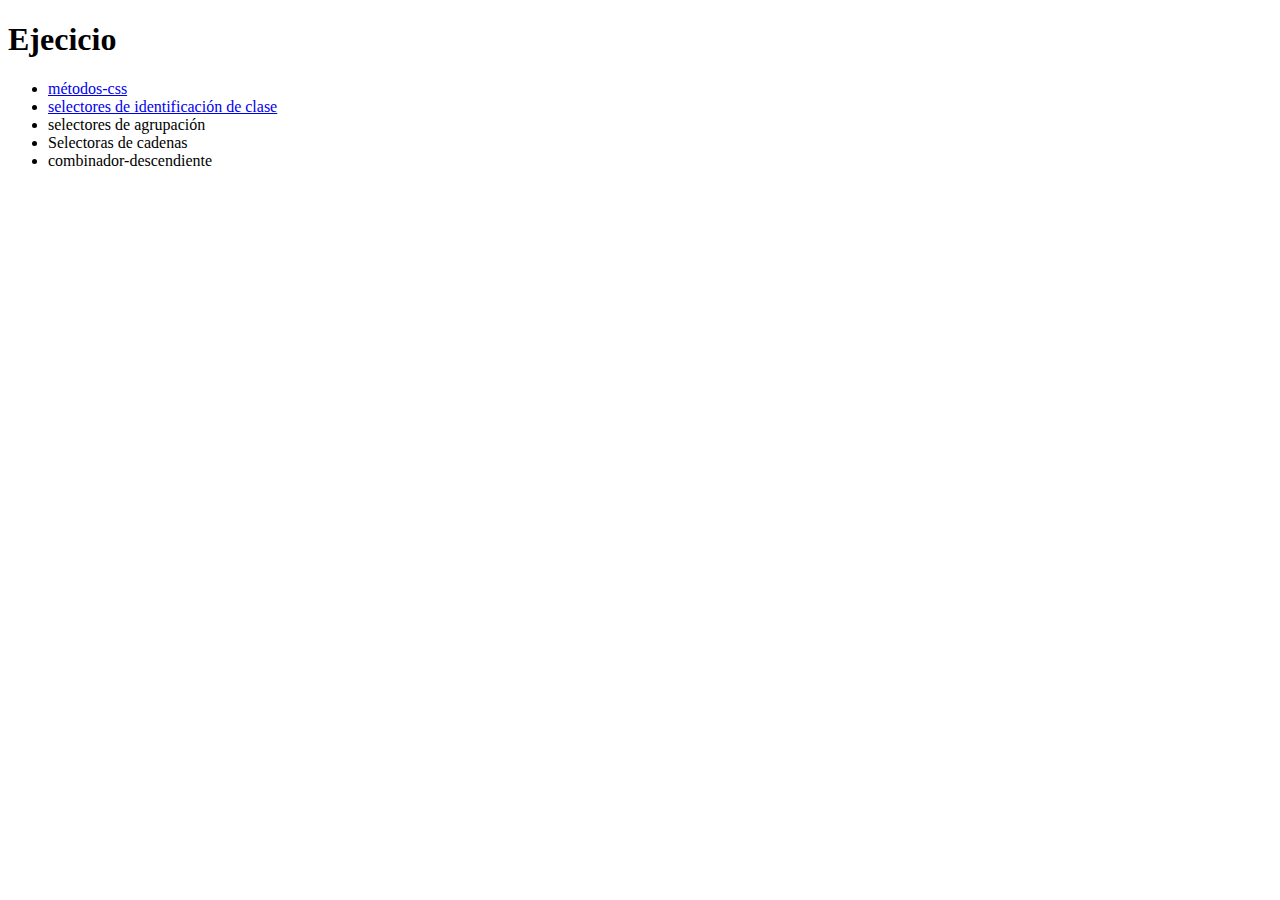
<file: index.html>
<!DOCTYPE html>
<html lang="en">
<head>
    <meta charset="UTF-8">
    <meta name="viewport" content="width=device-width, initial-scale=1.0">
    <title>Document</title>
</head>
<body>
    <h1>Ejecicio </h1>
    <ul>
        <li><a href="./01-css-methods/index.html">métodos-css </a></li>
        <li><a href="./02-class-id-selectors/02-class-id-selectors.html">selectores de identificación de clase</a></li>
        <li><a href="./03-grouping-selectors/03-grouping-selectors.html"></a>selectores de agrupación </li>
        <li><a href="./04-chaining-selectors/04Selector_Chaining.html"></a>Selectoras de cadenas</li>
        <li><a href="./05-descendant-combinator/Combinador _descendiente.html"></a>combinador-descendiente</li>
    </ul>
</body>
</html>
</file>
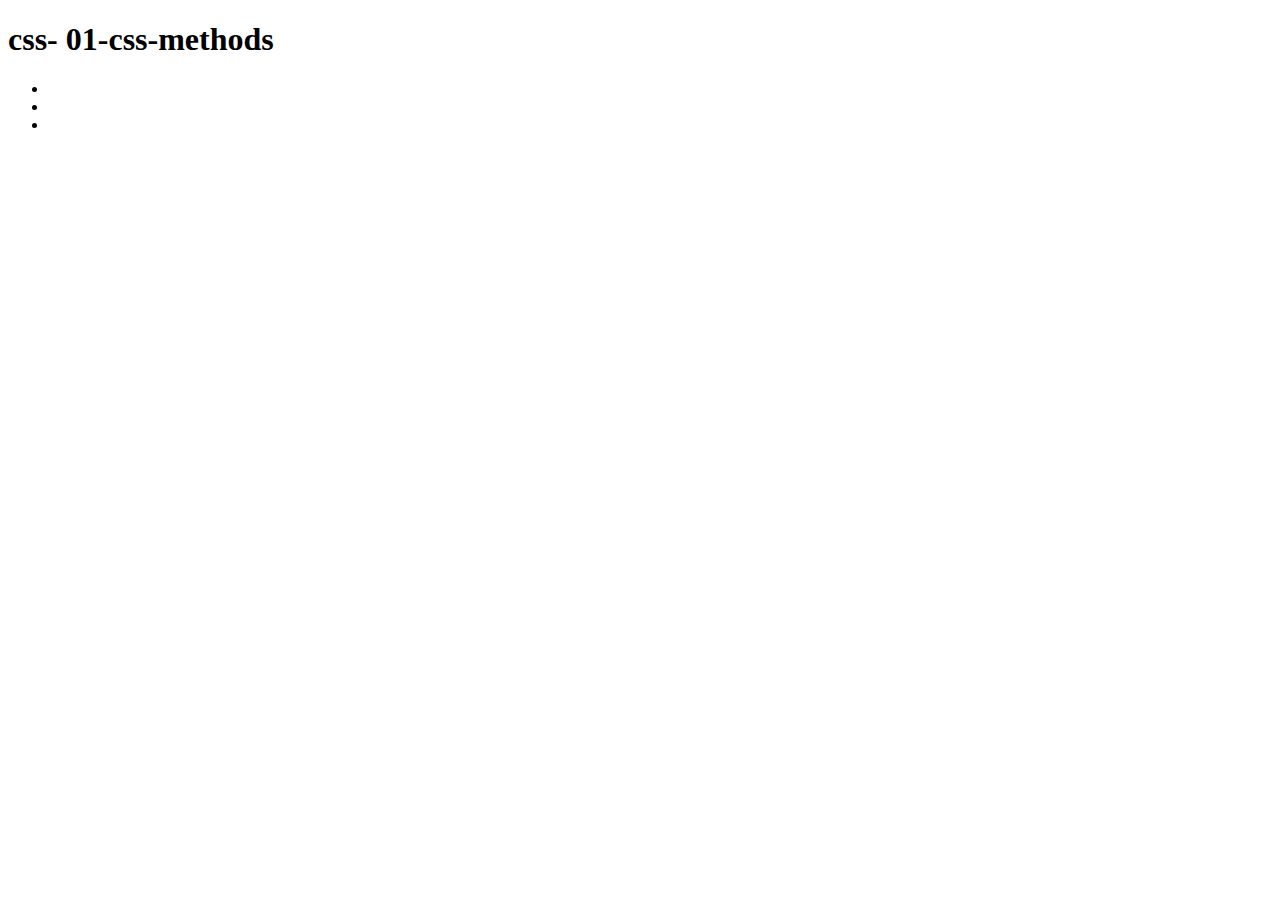
<file: 01-css-methods/index.html>
<!DOCTYPE html>
<html lang="en">
<head>
    <meta charset="UTF-8">
    <meta name="viewport" content="width=device-width, initial-scale=1.0">
    <title>Document</title>
</head>
<body>
    <h1>css- 01-css-methods</h1>
    <ul>
        <li><a href="./01-css.externo.html"></a></li>
        <li><a href="./01-css.interno.html"></a></li>
        <li><a href="./01-css.linea.html"></a></li>
    
    </ul>
</body>
</html>
</file>
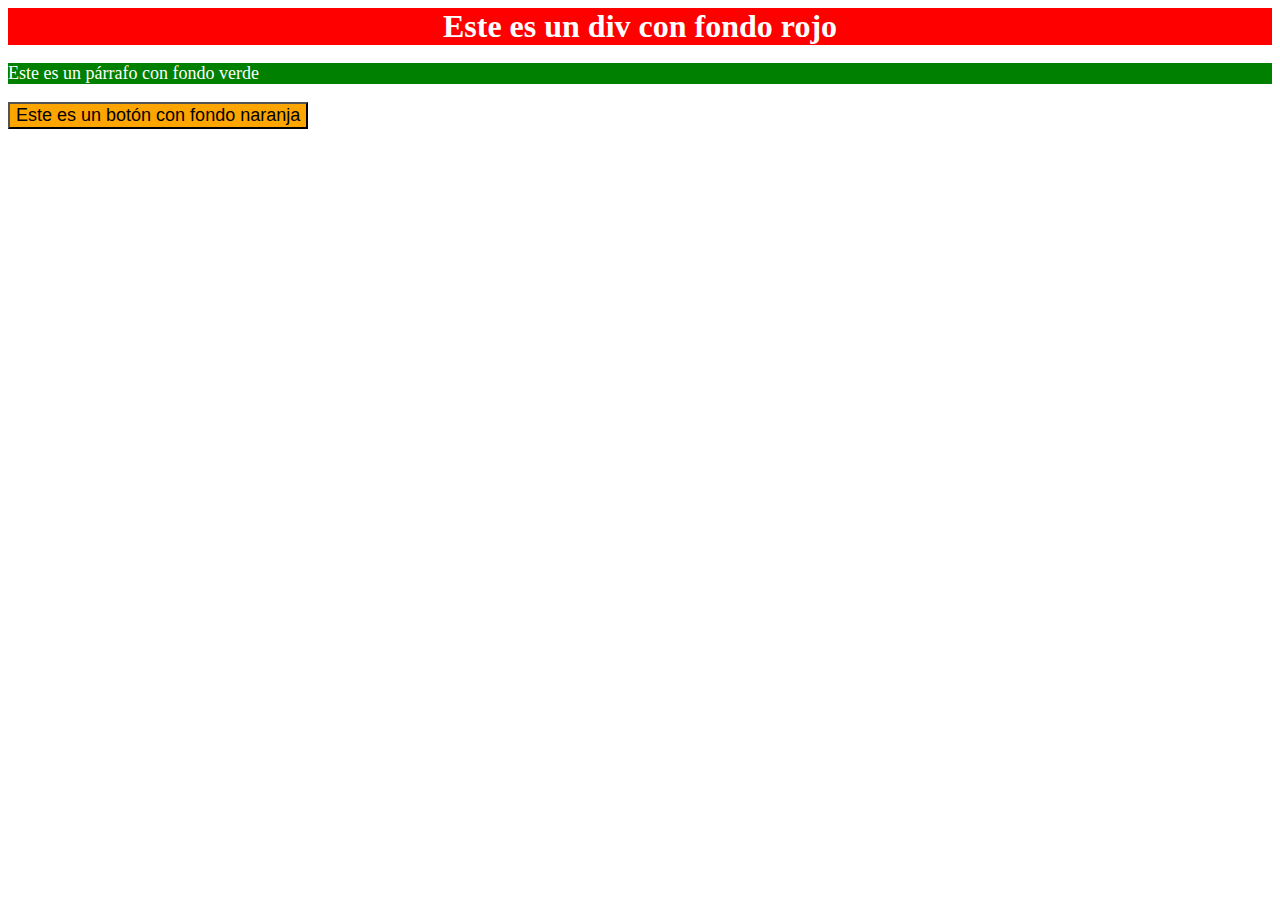
<file: 01-css-methods/01-css.externo.html>
<!DOCTYPE html>
<html lang="en">
<head>
    <meta charset="UTF-8">
    <meta name="viewport" content="width=device-width, initial-scale=1.0">
    <title>Document</title>
    <link rel="stylesheet" href="styles.css">
</head>
<body>
    <div>Este es un div con fondo rojo</div>
    <p>Este es un párrafo con fondo verde</p>
    <button>Este es un botón con fondo naranja</button>

    
</body>
</html>
</file>
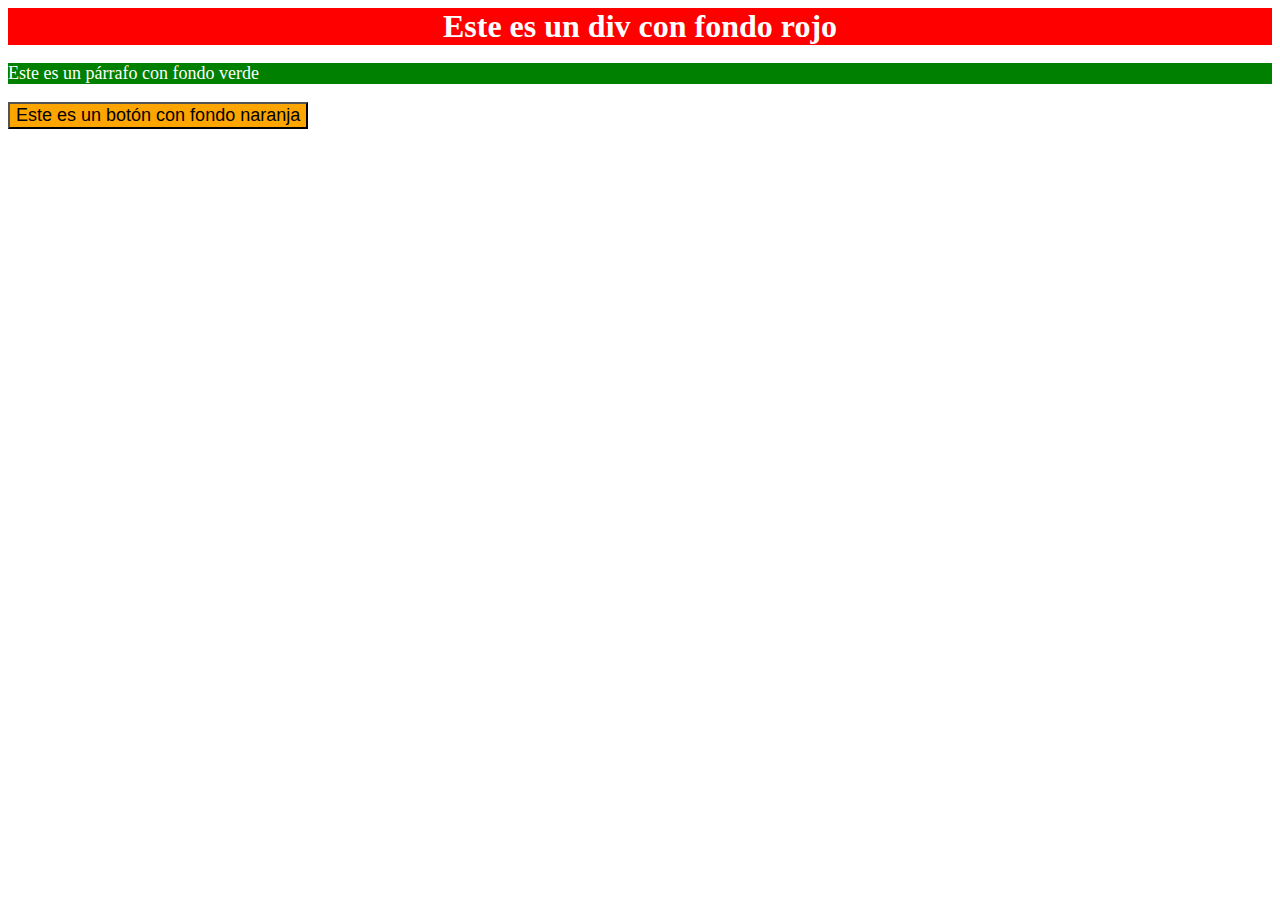
<file: 01-css-methods/01-css.interno.html>
<!DOCTYPE html>
<html lang="en">
<head>
    <meta charset="UTF-8">
    <meta name="viewport" content="width=device-width, initial-scale=1.0">
    <title>Document</title>
  
    
</head>
<body>
     <div style="background-color: red; /* Fondo rojo */
     color: white; /* Texto blanco */
     font-size: 32px; /* Tamaño de fuente de 32 px */
     text-align: center; /* Alineado al centro */
     font-weight: bold; /* Texto en negrita */;">Este es un div con fondo rojo</div>
    
     <p style="background-color: green; /* Fondo verde */
        color: white; /* Texto blanco */
        font-size: 18px; /* Tamaño de fuente de 18 px */;"> Este es un párrafo con fondo verde</p>
        

    <button style="background-color: orange; /* Fondo naranja */
            font-size: 18px; /* Tamaño de fuente de 18 px */">Este es un botón con fondo naranja</button>
    
    
</body>
</html>
</file>
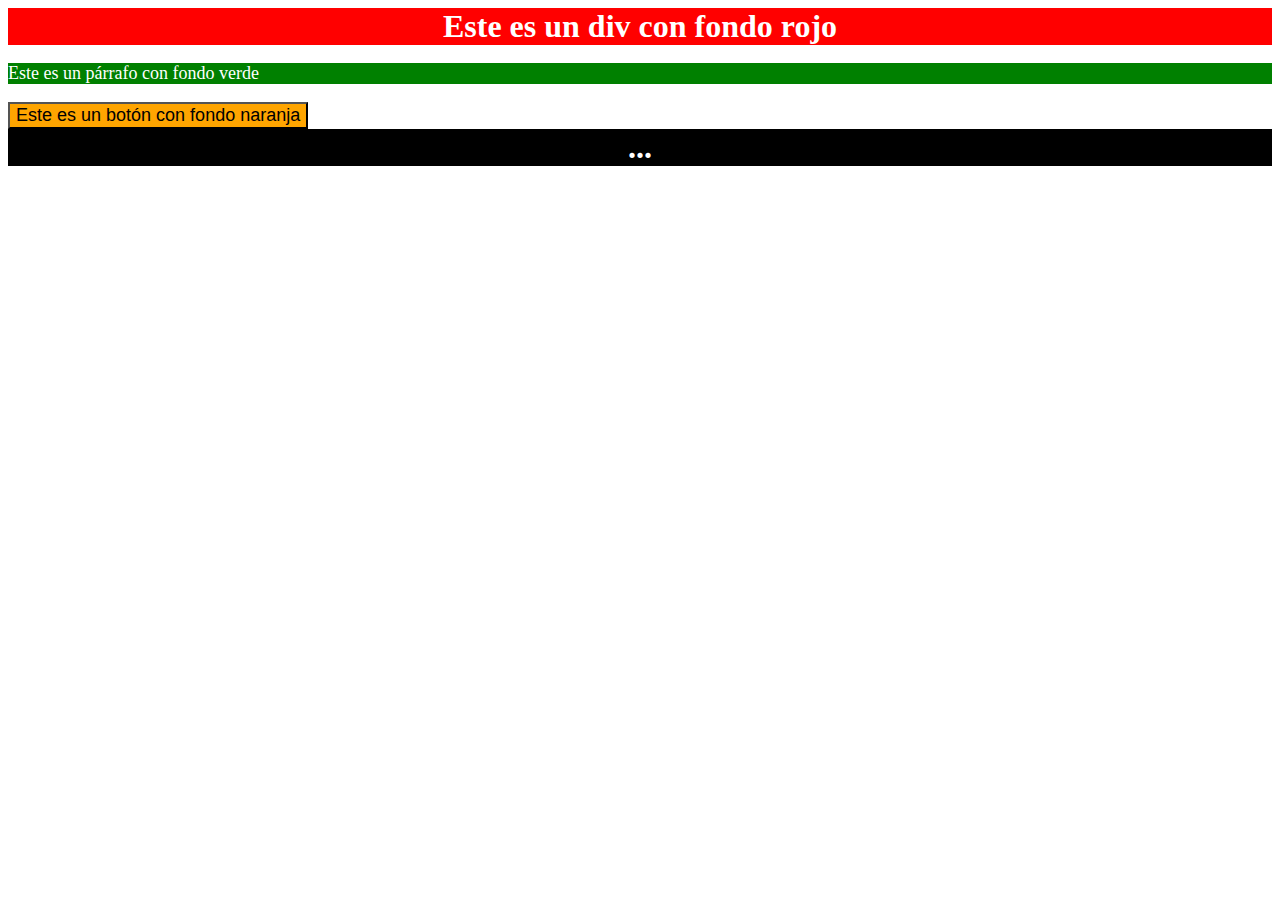
<file: 01-css-methods/01-css.linea.html>
<!DOCTYPE html>
<html lang="es">
<head>
    <meta charset="UTF-8">
    <meta name="viewport" content="width=device-width, initial-scale=1.0">
    <title>Estilos de Ejemplo</title>
    <style>
        div {
            background-color: red; /* Fondo rojo */
            color: white; /* Texto blanco */
            font-size: 32px; /* Tamaño de fuente de 32 px */
            text-align: center; /* Alineado al centro */
            font-weight: bold; /* Texto en negrita */
        }

        p {
            background-color: green; /* Fondo verde */
            color: white; /* Texto blanco */
            font-size: 18px; /* Tamaño de fuente de 18 px */
        }

        button {
            background-color: orange; /* Fondo naranja */
            font-size: 18px; /* Tamaño de fuente de 18 px */
        }
    </style>
</head>
<body>
    <div>Este es un div con fondo rojo</div>
    <p>Este es un párrafo con fondo verde</p>
    <button>Este es un botón con fondo naranja</button>

    <div style="color: white; background-color: black;">...</div>
</body>
</html>
</file>
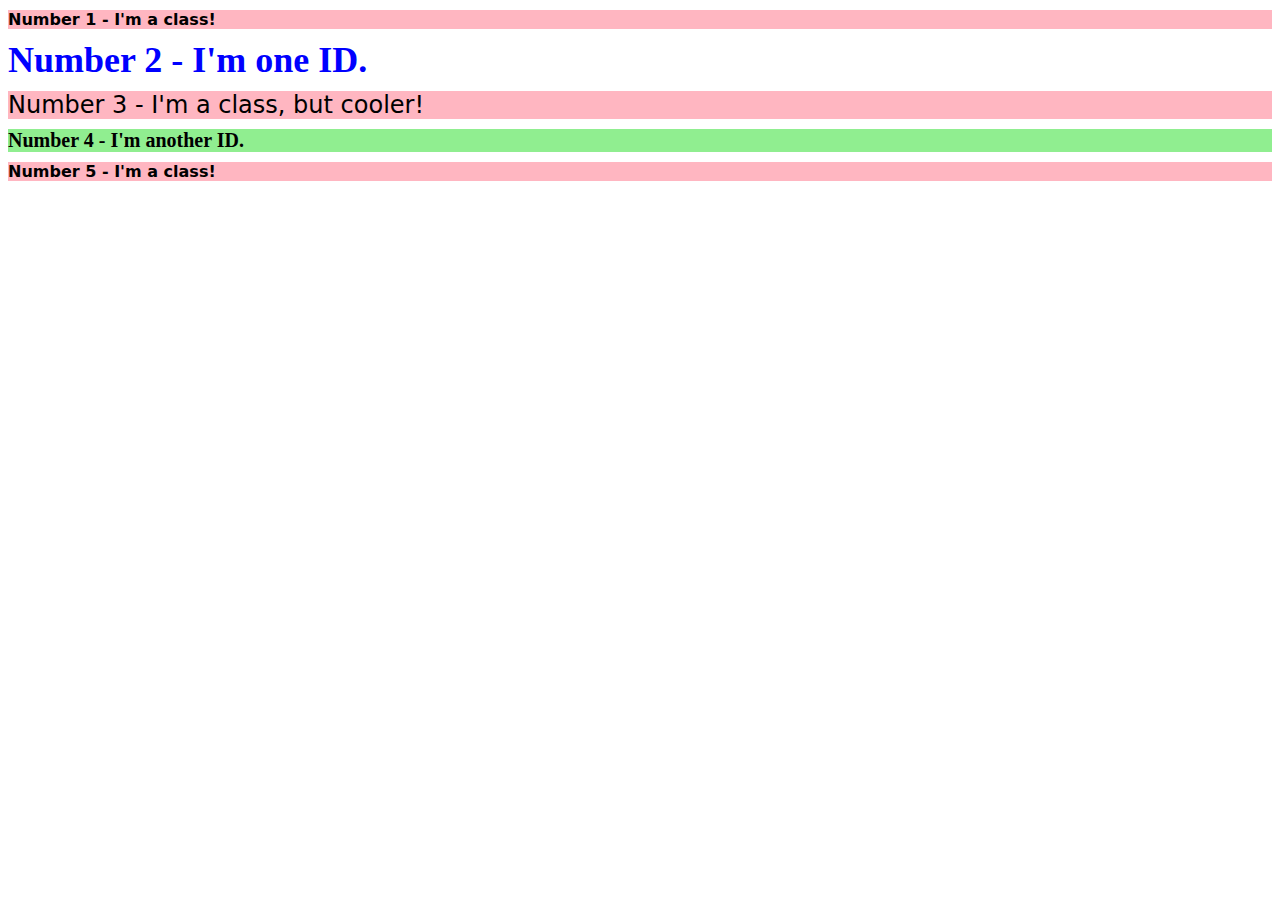
<file: 02-class-id-selectors/02-class-id-selectors.html>
<!DOCTYPE html>
<html lang="en">
  <head>
    <meta charset="UTF-8">
    <meta http-equiv="X-UA-Compatible" content="IE=edge">
    <meta name="viewport" content="width=device-width, initial-scale=1.0">
    <title>Class and ID Selectors</title>
    <link rel="stylesheet" href="styles.css">
  </head>
  <body>
    <p>Number 1 - I'm a class!</p>
    <div class="Dos">Number 2 - I'm one ID.</div>
    <p class="Tres">Number 3 - I'm a class, but cooler!</p>
    <div class="Cuatro">Number 4 - I'm another ID.</div>
    <p class="Quinto">Number 5 - I'm a class!</p>
    
  </body>
</html>
</file>
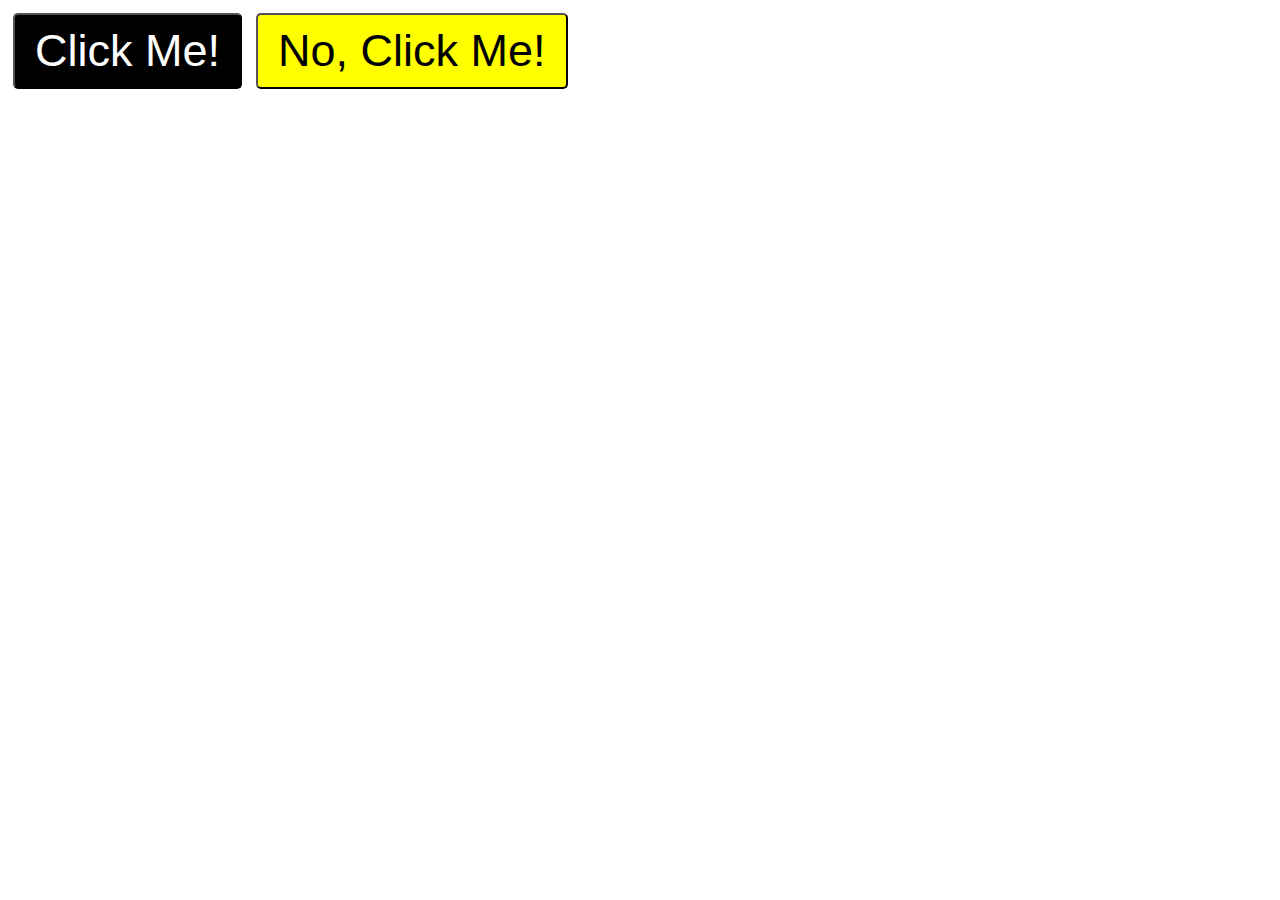
<file: 03-grouping-selectors/03-grouping-selectors.html>
<!DOCTYPE html>
<html lang="en">
  <head>
    <meta charset="UTF-8">
    <meta http-equiv="X-UA-Compatible" content="IE=edge">
    <meta name="viewport" content="width=device-width, initial-scale=1.0">
    <title>Grouping Selectors</title>
    <link rel="stylesheet" href="03-grouping-selectors.css">
  </head>
  <body>
    <button>Click Me!</button>
    <button>No, Click Me!</button>
  </body>
</html>
</file>
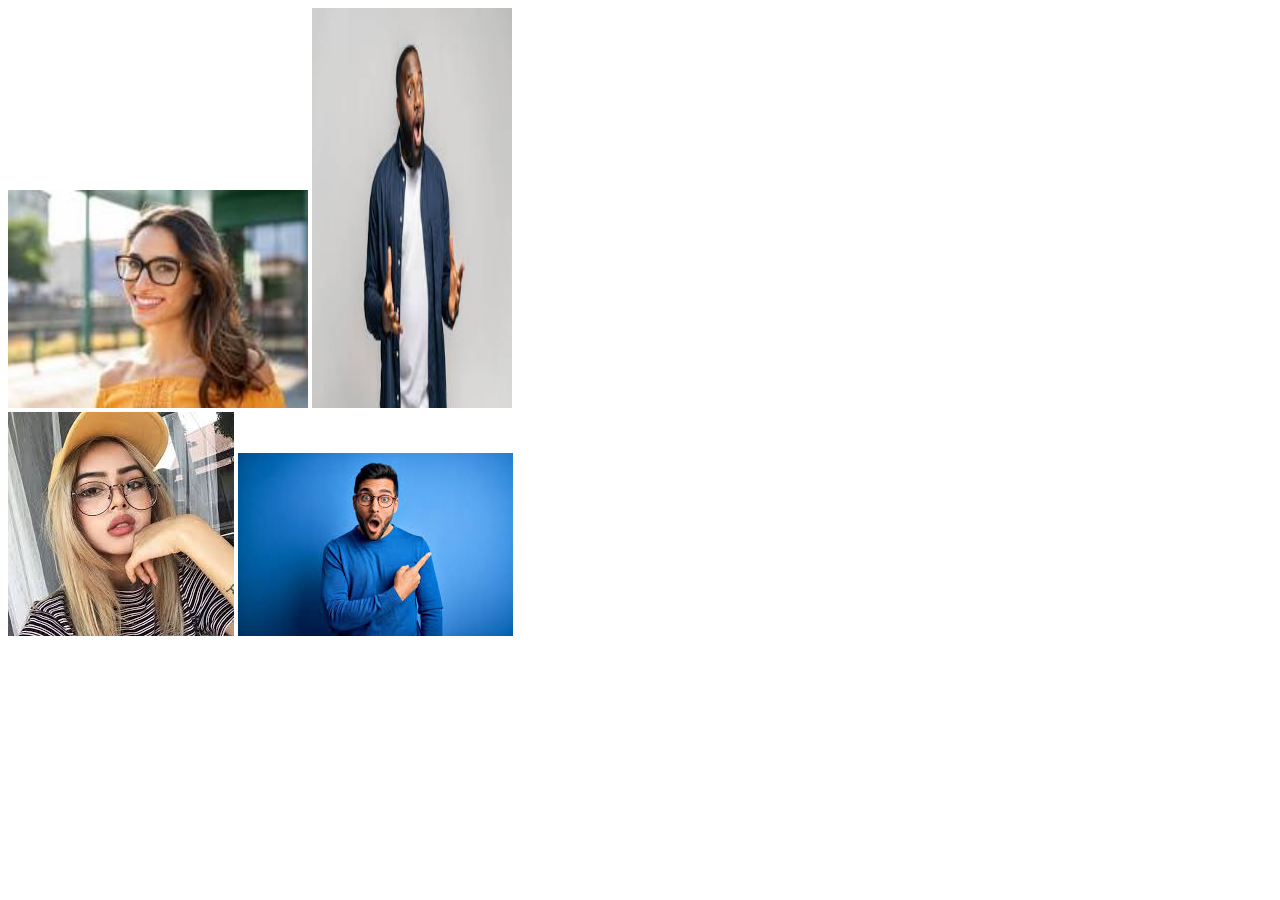
<file: 04-chaining-selectors/04Selector_Chaining.html>
<!DOCTYPE html>
<html lang="en">
  <head>
    <meta charset="UTF-8">
    <meta http-equiv="X-UA-Compatible" content="IE=edge">
    <meta name="viewport" content="width=device-width, initial-scale=1.0">
    <title>Chaining Selectors</title>
    <link rel="stylesheet" href="style.css">
  </head>
  <body>
   <!-- Verifique la ruta de origen de la imagen. Lección de repaso de Fundamentos: enlaces e imágenes -->
    <!-- Utilice las clases DEBAJO de esta línea -->
    <div>
      <img class="avatar proportioned" src="./imagen/Mujer.jpg" alt="mujer con gafas">
      <img class="avatar distorted" src="./imagen/hombre.jpg" alt="Hombre con expresión de sorpresa">
    </div>
    <!-- Utilice las clases ARRIBA de esta línea -->
    <div>
      <img class="original proportioned" src="./imagen/descarga (8).jpg" alt="mujer con gafas">
      <img class="original distorted" src="./imagen/h1.jpg" alt="Hombre con expresión de sorpresa">
    </div>
  </body>
</html>
</file>
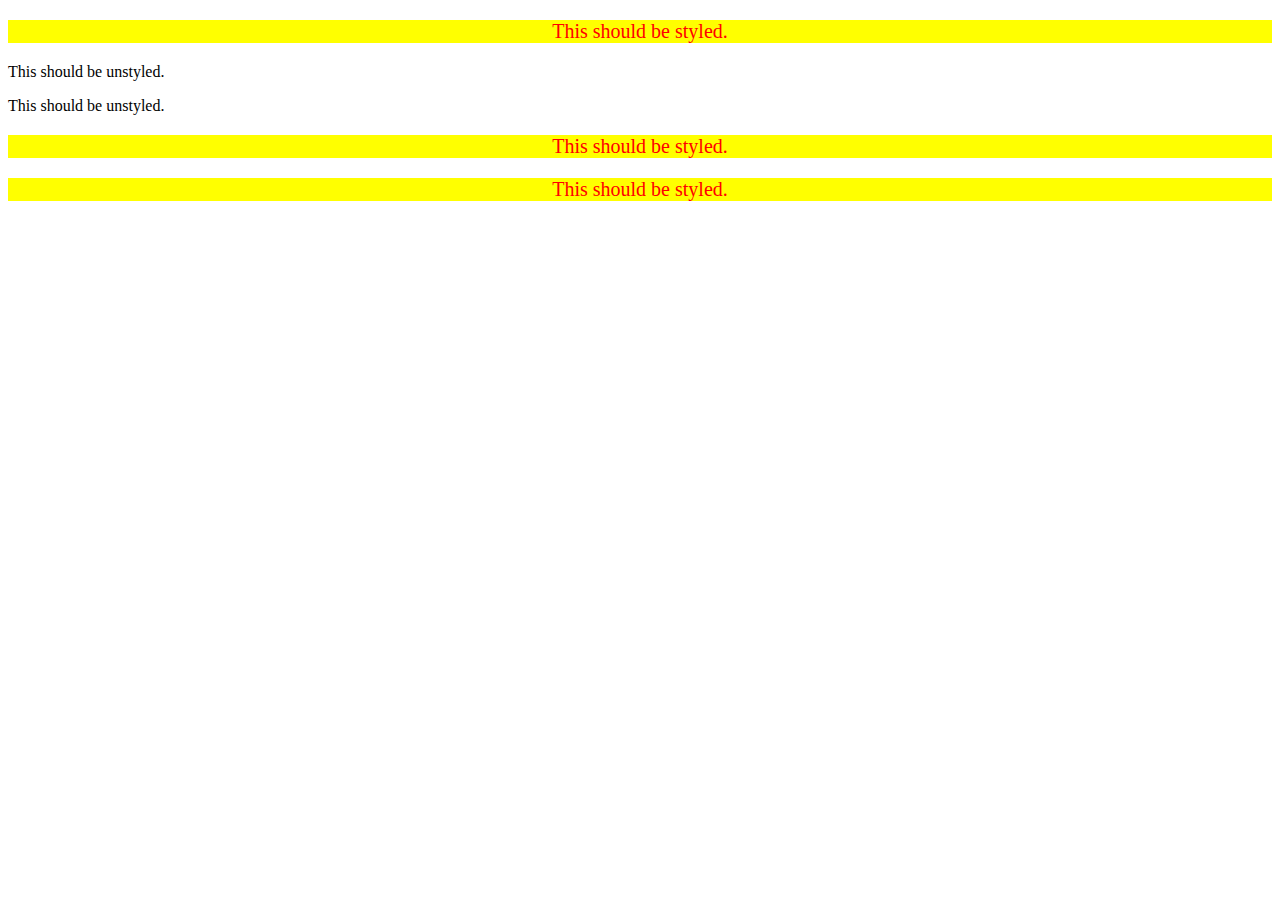
<file: 05-descendant-combinator/Combinador _descendiente.html>
<!DOCTYPE html>
<html lang="en">
  <head>
    <meta charset="UTF-8">
    <meta http-equiv="X-UA-Compatible" content="IE=edge">
    <meta name="viewport" content="width=device-width, initial-scale=1.0">
    <title>Descendant Combinator</title>
    <link rel="stylesheet" href="Cd.css">
  </head>
  <body>
    <div class="container">
      <p class="text">This should be styled.</p>
    </div>
    <p class="text">This should be unstyled.</p>
    <p class="text">This should be unstyled.</p>
    <div class="container">
      <p class="text">This should be styled.</p>
      <p class="text">This should be styled.</p>
    </div>
  </body>
</html>

<!--1.¿Los elementos que contienen el texto "Esto debe tener estilo" tienen los estilos correctos aplicados?*/
    2.¿Los elementos que contienen el texto "Esto no debe tener estilo" no tienen estilos aplicados? -->
</file>
<file: 01-css-methods/styles.css>
div {
    background-color: red; /* Fondo rojo */
    color: white; /* Texto blanco */
    font-size: 32px; /* Tamaño de fuente de 32 px */
    text-align: center; /* Alineado al centro */
    font-weight: bold; /* Texto en negrita */
}

p {
    background-color: green; /* Fondo verde */
    color: white; /* Texto blanco */
    font-size: 18px; /* Tamaño de fuente de 18 px */
}

button {
    background-color: orange; /* Fondo naranja */
    font-size: 18px; /* Tamaño de fuente de 18 px */
}
</file>
<file: 02-class-id-selectors/styles.css>
/* Estilos para todos los elementos <p> */
p {
    background-color: rgb(255, 182, 193); /* Fondo rojo/rosa claro */
    font-family: Verdana, 'DejaVu Sans', sans-serif; /* Lista de fuentes */
    color: black; /* Texto negro */
    font-weight: bold; /* Negrita */
    margin: 10px 0; /* Espaciado entre párrafos */
}

/* Estilo para el segundo elemento <div> */
.Dos {
    color: rgb(0, 0, 255); /* Texto azul */
    font-size: 36px; /* Tamaño de fuente de 36 px */
    font-weight: bold; /* Negrita */
}

/* Estilo para el tercer elemento <p> */

.Tres {
    background-color: rgb(255, 182, 193); /* Fondo color rosa claro */
    font-size: 24px; /* Tamaño de fuente de 24 px */
    font-weight: 300; /* Peso de fuente más ligero */
}

/* Estilo para el cuarto elemento <div> */
.Cuatro {
    background-color: rgb(144, 238, 144); /* Fondo verde claro */
    font-size: 20px; /* Tamaño de fuente de 24 px */
    font-weight: bold; /* Negrita */
    color: black; /* Texto negro */
}

/* Estilo para el quinto elemento <p> */
.Quinto {
    background-color: rgb(255, 182, 193); /* Fondo rojo/rosa claro */
    font-family: Verdana, 'DejaVu Sans', sans-serif; /* Lista de fuentes */
    color: black; /* Texto negro */
    margin: 10px 0; /* Espaciado entre párrafos */
}
</file>
<file: 03-grouping-selectors/03-grouping-selectors.css>
/* Estilos compartidos para ambos botones */
button {
    font-size: 45px; /* Tamaño de fuente de 45 px */
    font-family: Helvetica, "Times New Roman", sans-serif; /* Lista de fuentes */
    padding: 10px 20px; /* Espaciado interno */
    margin: 5px; /* Espaciado externo */
    border-radius: 5px; /* Bordes redondeados */
    cursor: pointer; /* Cambia el cursor al pasar el mouse */
   
}

/* Estilos únicos para el primer botón */
button:first-of-type {
    background-color: black; /* Fondo negro */
    color: white; /* Texto blanco */
}

/* Estilos únicos para el segundo botón */
button:last-of-type {
    background-color: yellow; /* Fondo amarillo */
}
</file>
<file: 04-chaining-selectors/style.css>
/* Seleccionamos .avatar con .proportioned para que tenga un ancho de 300px y altura proporcional */
.avatar.proportioned {
    width: 300px;
    height: auto; /* Esto mantiene las proporciones originales de la imagen */
  }
  
  /* Seleccionamos .avatar con .distorted para que tenga un ancho de 200px y la altura el doble del ancho */
.avatar.distorted {
    width: 200px;
    height: 400px; /* La altura es el doble del ancho */
  }
</file>
<file: 05-descendant-combinator/Cd.css>
/* Combinador descendiente para aplicar estilos solo a los <p> dentro del <div> */
div p {
  background-color: yellow;  /* Fondo amarillo */
  color: red;                /* Texto rojo */
  font-size: 20px;           /* Tamaño de fuente de 20px */
  text-align: center;        /* Alineación del texto al centro */
}
</file>
